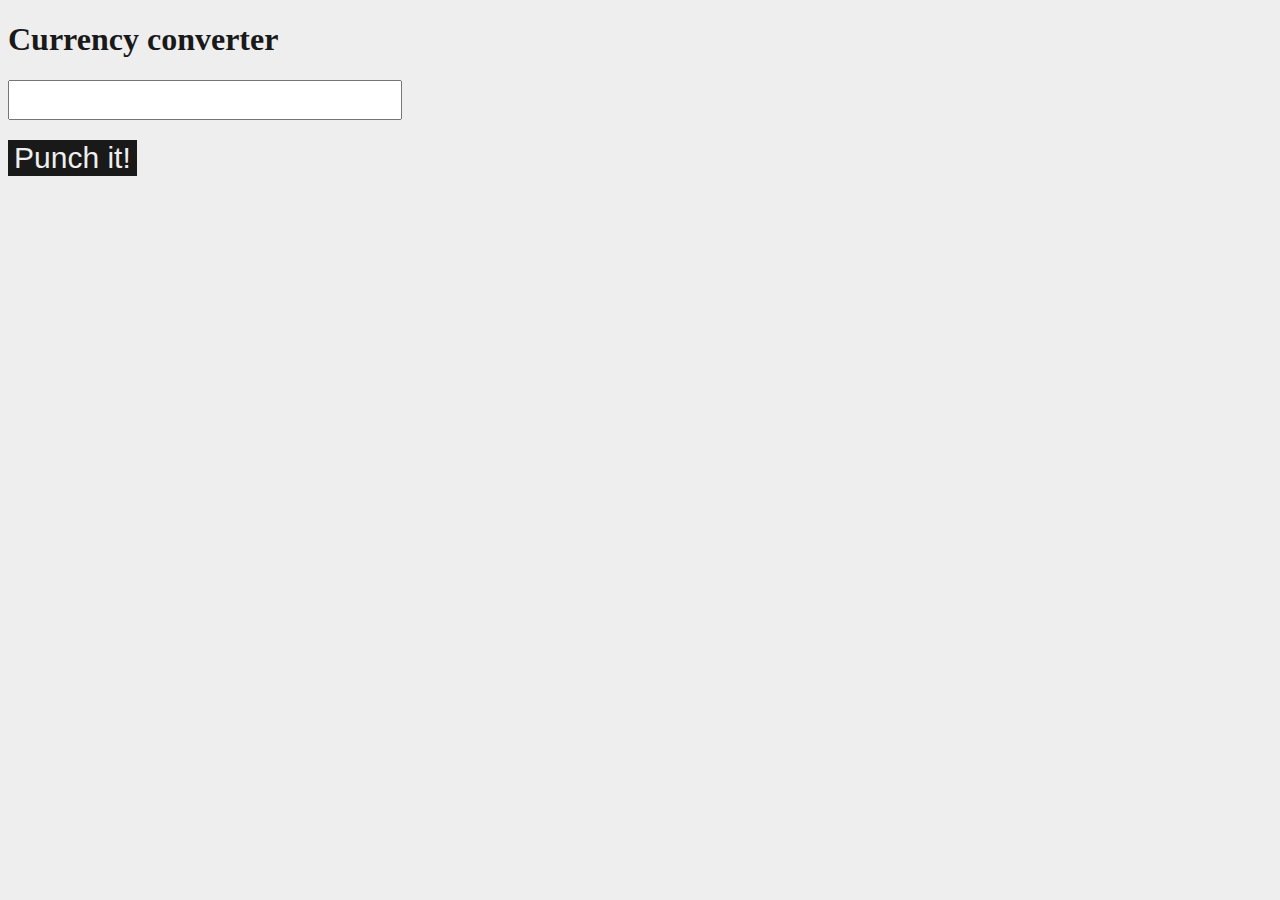
<file: index.html>
<!DOCTYPE html>
<html lang="en">
<head>
  <meta charset="utf-8">
  <meta name="viewport" content="width=device-width">
  <title>Progressive Web Apps - w/ Max Firtman</title>

  <link rel="stylesheet" href="/style.css">

  <!-- Manifest -->
  <link rel="manifest" href="/manifest.json">
</head>
<body>

  <h1>Currency converter</h1>

  <input type="number" pattern="[0-9]*" />
  <input type="button" value="Punch it!">
  <output></output>

  <script>
    // install service worker if browser supports it
    if ("serviceWorker" in navigator) {
      navigator.serviceWorker.register("sw.js");
    }

    var data;

    // If user is offline
    window.addEventListener("offline", function() {
      document.documentElement.style.filter = "greyscale()";
    })

    if (navigator.offline) {
      fetch("http://api.fixer.io/latest?base=USD")
        .then( response => response.json() )
        .then( d => {
          data = d;
          localStorage.setItem("data", JSON.stringify(d));
        } );
    } else {
      data = JSON.parse(localStorage.getItem("data"));
    }

    document.querySelector("input[type=button]").addEventListener("click", function() {
      var usdValue = document.querySelector("input[type=number]").value;
      var eurValue = parseFloat(usdValue)*data.rates.EUR;
      document.querySelector("output").innerHTML = eurValue;
    });



    function pushAskPermission() {
      return new Promise(function(resolve, reject) {
        const permissionResult = Notification.requestPermission(function(result) {
          resolve(result);
        });

        if (permissionResult) {
          permissionResult.then(resolve, reject);
        }
      })
      .then(function(permissionResult) {
        if (permissionResult !== 'granted') {
          throw new Error('We weren\'t granted permission.');
        }
      });
    }


    function pushSubscribeUser() {
      navigator.serviceWorker.getRegistration().then(
          function(registration) {
            const subscribeOptions = {
                userVisibleOnly: true,
                applicationServerKey: urlBase64ToUint8Array(
                    'BAlnyF8BPxmoCoasYN3kQK1W4tlUqUqfGQSrrqhAdumiWSwbjYlY1o6FGfRGn6SqOTF_jVOJwbdbXbxUNDwhuqE'
                )
            };
            return registration.pushManager.subscribe(subscribeOptions);
      })
      .then(function(pushSubscription) {
        console.log('Push Subscription: ', JSON.stringify(pushSubscription));
        return pushSubscription;
      });
    }

    // Snippet from https://www.npmjs.com/package/web-push
    function urlBase64ToUint8Array(base64String) {
      const padding = '='.repeat((4 - base64String.length % 4) % 4);
      const base64 = (base64String + padding)
        .replace(/\-/g, '+')
        .replace(/_/g, '/');

      const rawData = window.atob(base64);
      const outputArray = new Uint8Array(rawData.length);

      for (let i = 0; i < rawData.length; ++i) {
        outputArray[i] = rawData.charCodeAt(i);
      }
      return outputArray;
    }

  </script>

</body>
</html>
</file>
<file: style.css>
body{
  background: #eee;
  color:#191919;
  user-select:none;
  -webkit-tap-highlight-color:red;
}

input{
  font-size: 30px;
}

input[type="button"]{
  background-color: #191919;
  color:#eee;
  border:none;
  display:block;
  margin-top: 20px;
}

output{
  display:block;
  margin-top: 20px;
  font-size: 20px;
}
</file>
